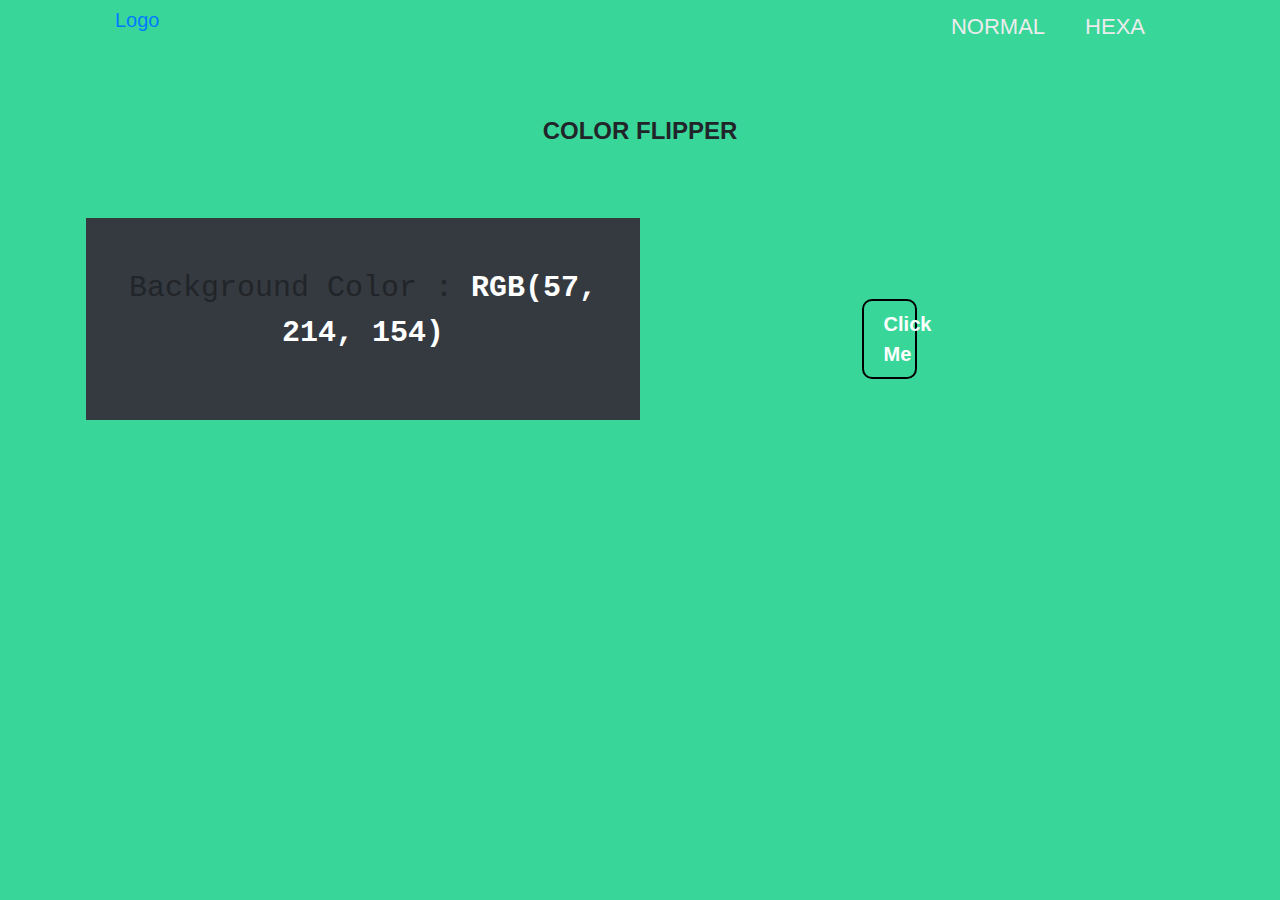
<file: index.html>
<!DOCTYPE html>
<html lang="en">
<head>
    <meta charset="UTF-8">
    <meta http-equiv="X-UA-Compatible" content="IE=edge">
    <meta name="viewport" content="width=device-width, initial-scale=1.0">
    <link rel="stylesheet" href="bootstrap.min.css">
    <link rel="stylesheet" href="style.css">
    <title>Background Normalize </title>
</head>
<body>
<div class="container">
    <nav class="nav bg-transparent justify-content-between " style="width: 100%;">
        <a href="" class="navbar-brand"> Logo </a>
        
        <ul >
            <li ><a  href="index.html">Normal</a></li>

            
            <li ><a  href="Hexa.html">Hexa</a></li>
        </ul>
    </nav>

    <div class="row p-5 ">
       <div class="col-md-12">
        <h4 class="text-center font-weight-bolder"> COLOR FLIPPER </h4>
       </div>
    </div>
    <div class="row p-3">

        <div class="col-md-6 col-sm-12 bg-dark py-md-5 py-2 ">
            <p class="text-monospace text-center " style="font-size: 30px;">Background Color : <span class="colorCode text-uppercase font-weight-bolder"> rgb(57, 214, 154) </span></p>
        </div>

        <div class="col-md-6 col-sm-12 py-3">
            <button class="btn btn-light" id="btn"> Click Me</button>
        </div>
    </div>
</div>
<!-- <div class="row">
    <div class="background">
        <h1 class="txt">Color Flipper</h1>
        
        <div class="colorName"><p>Background Color : <span class="colorCode"> rgb(57, 214, 154) </span></p></div>
            <a href="#" id="btn">Click Me</a>
    </div>
</div> -->


<script src="script.js"></script>
</body>
</html>
</file>
<file: style.css>
* {
  margin: 0;
  padding: 0;
  box-sizing: border-box;
}
body {
  background-color: rgb(57, 214, 154);
}
.nav {
  background-color: #fff;
  padding: 0 30px;
  justify-content: space-between;
}
.nav ul {
  list-style: none;
}
.nav ul li {
  float: left;
  padding: 10px 20px;
}
.nav ul li a {
  text-decoration: none;
  color: rgb(236, 236, 236);
  font-size: 22px;
  text-transform: uppercase;
  cursor: pointer;
}
.background {
  position: relative;
  width: 100%;
  height: 100vh;
}
.txt {
  left: 40%;
  position: absolute;
  text-align: center;
  top: 10vh;
  color: #fff;
  text-transform: uppercase;
}
.colorName {
  position: absolute;
  top: 20vh;
  background-color: #000;
  left: 20%;
  width: 50%;
  height: 300;
}
.colorName > p {
  color: #fff;
  font-size: 55px;
}
.colorCode {
  color: #fff;
}

#btn {
  position: absolute;
  top: 40%;
  left: 40%;
  right: 50%;
  padding: 8px 20px;
  border: 2px solid #000;
  background: transparent;
  text-decoration: none;
  text-align: center;
  font-weight: 900;
  font-size: 20px;
  color: #fff;
  cursor: pointer;
  border-radius: 10px !important;
}
</file>
